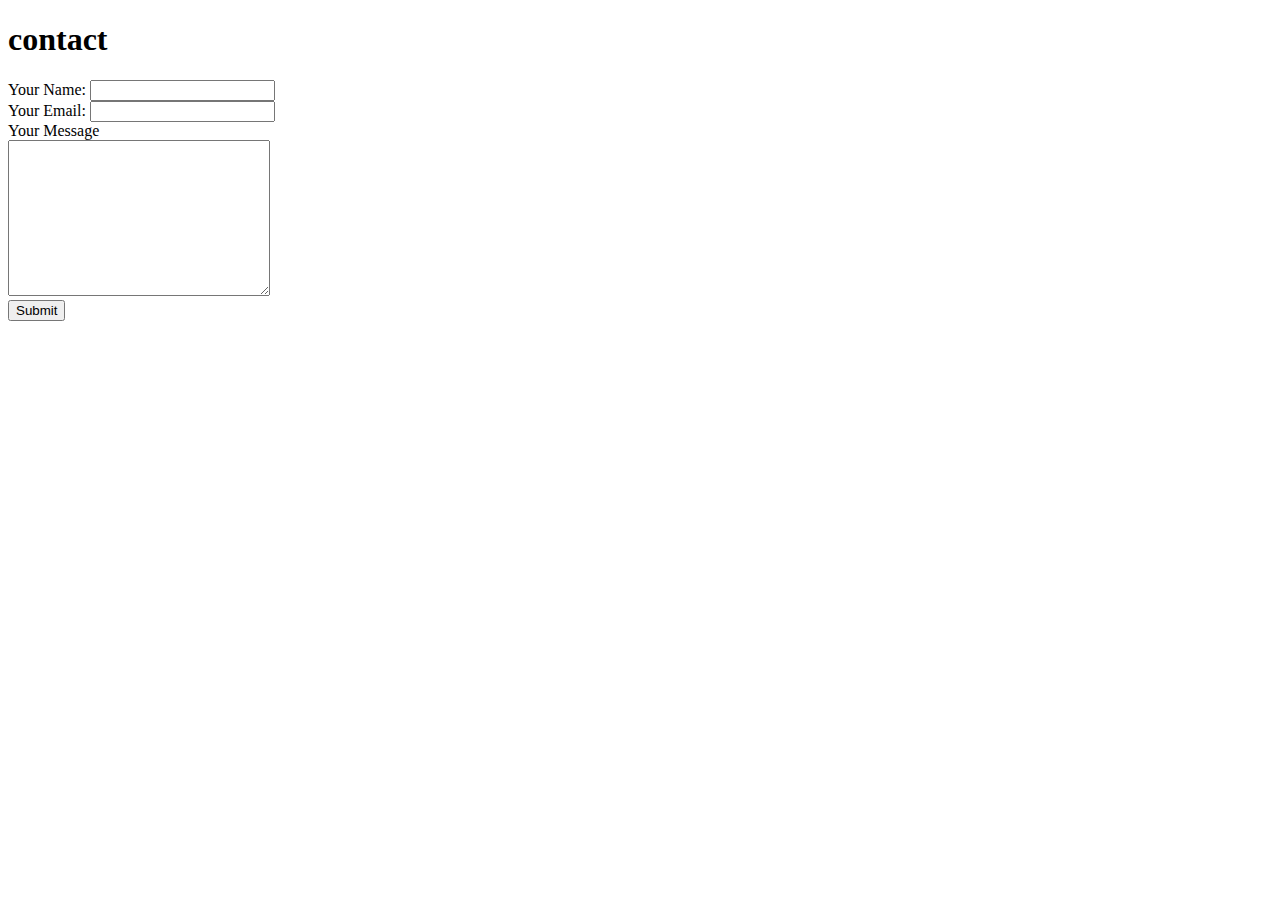
<file: contact.html>
<!DOCTYPE html>
<html lang="en" dir="ltr">

<head>
  <meta charset="utf-8">
  <title>contact</title>
</head>

<body>
  <h1>contact</h1>
  <form action="mailto:pedro.salomao1@gmail.com" method="post" enctype="text/plain">
    <label>Your Name:</label>
    <input type="text" name="yourName" value=""> <br>
    <label>Your Email:</label>
    <input type="email" name="yourEmail" value=""> <br>
    <label>Your Message</label><br>
    <textarea name="yourMessage" rows="10" cols="30"></textarea><br>
    <input type="submit" name="">
  </form>
</body>

</html>
</file>
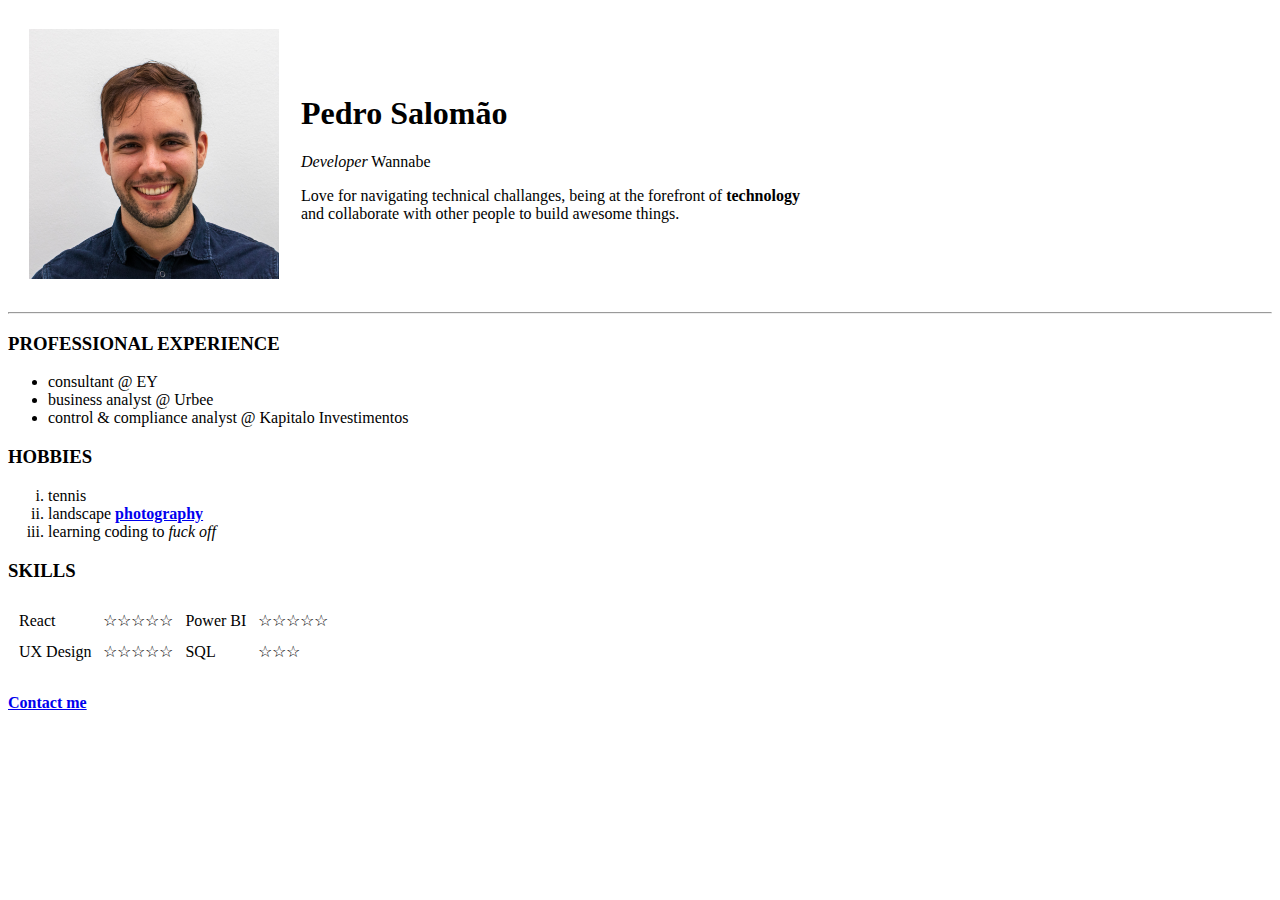
<file: indedx.html>
<!DOCTYPE html>
<html lang="en" dir="ltr">

<head>
  <meta charset="utf-8">
  <meta name="description" content="Pedro's online CV">
  <title>Pedro's webiste</title>
</head>

<body>
  <table cellspacing ="20">
    <td><img src="images/Pedro pic.jpg" alt="Pedro's pic" width="250" height="250"></td>
    <td>
      <h1>Pedro Salomão</h1>
      <p><em>Developer</em> Wannabe</p>
      <p>Love for navigating technical challanges, being at the forefront of <strong>technology</strong> <br> and collaborate with other people to build awesome things.</p>
    </td>
  </table>
  <hr>
  <h3>PROFESSIONAL EXPERIENCE</h3>
  <ul>
    <li>consultant @ EY</li>
    <li>business analyst @ Urbee</li>
    <li>control & compliance analyst @ Kapitalo Investimentos</li>
  </ul>
  <h3>HOBBIES</h3>
  <ol type="i">
    <li>tennis</li>
    <li>landscape <strong><a href="landscapes.html">photography</a></strong></li>
    <li>learning coding to <em>fuck off</em></li>
  </ol>
    <h3>SKILLS</h3>
    <table cellspacing="10">
      <tr>
        <td>React</td>
        <td>☆☆☆☆☆</td>
        <td>Power BI</td>
        <td>☆☆☆☆☆</td>
      </tr>
      <tr>
        <td>UX Design</td>
        <td>☆☆☆☆☆</td>
        <td>SQL</td>
        <td>☆☆☆</td>
      </tr>
    </table>
  <h4><a href="contact.html">Contact me</a></h4>
</body>

</html>
</file>
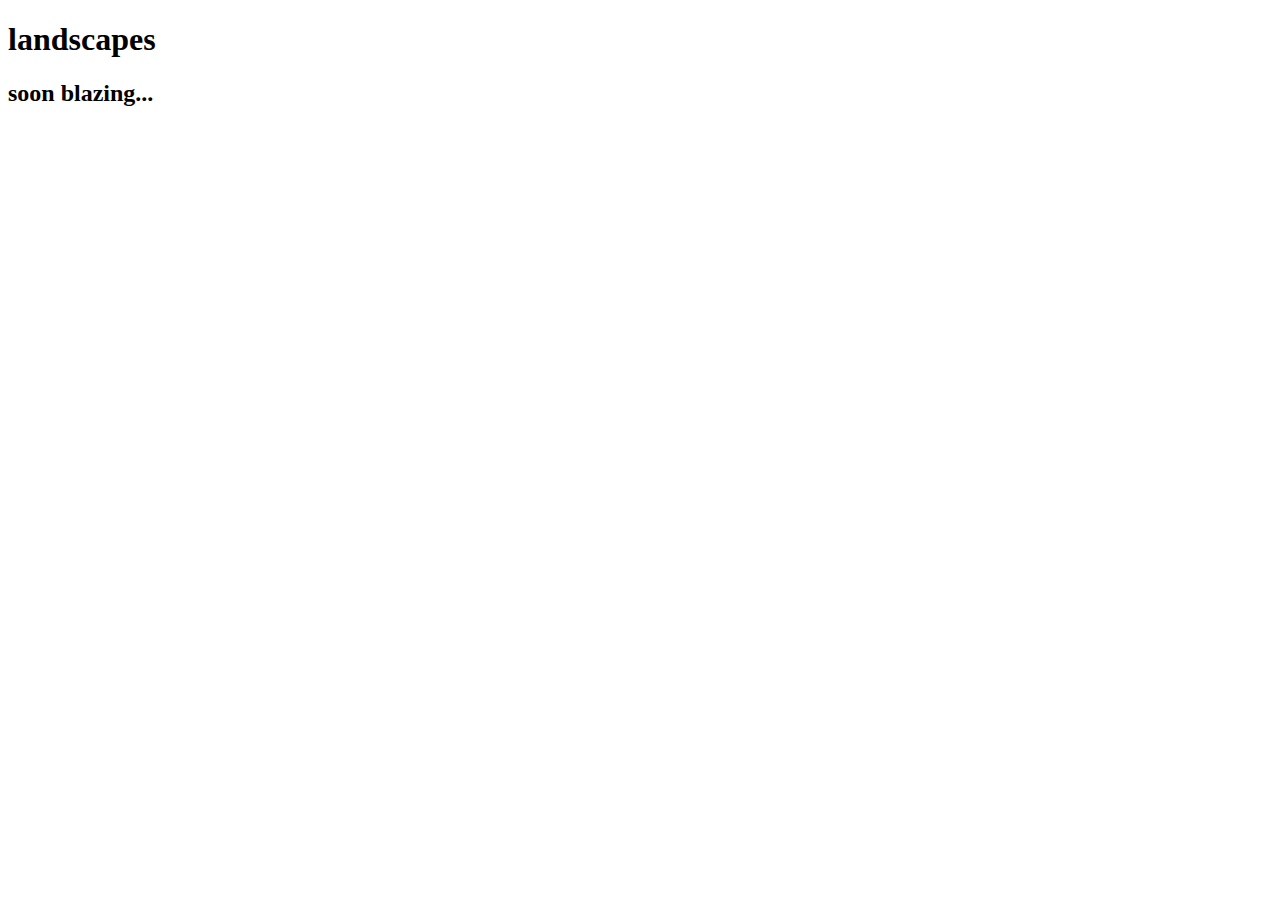
<file: landscapes.html>
<!DOCTYPE html>
<html lang="en" dir="ltr">
  <head>
    <meta charset="utf-8">
    <title>Landscape photography page</title>
  </head>
  <body>
    <h1>landscapes</h1>
    <h2>soon blazing...</h2>
  </body>
</html>
</file>
